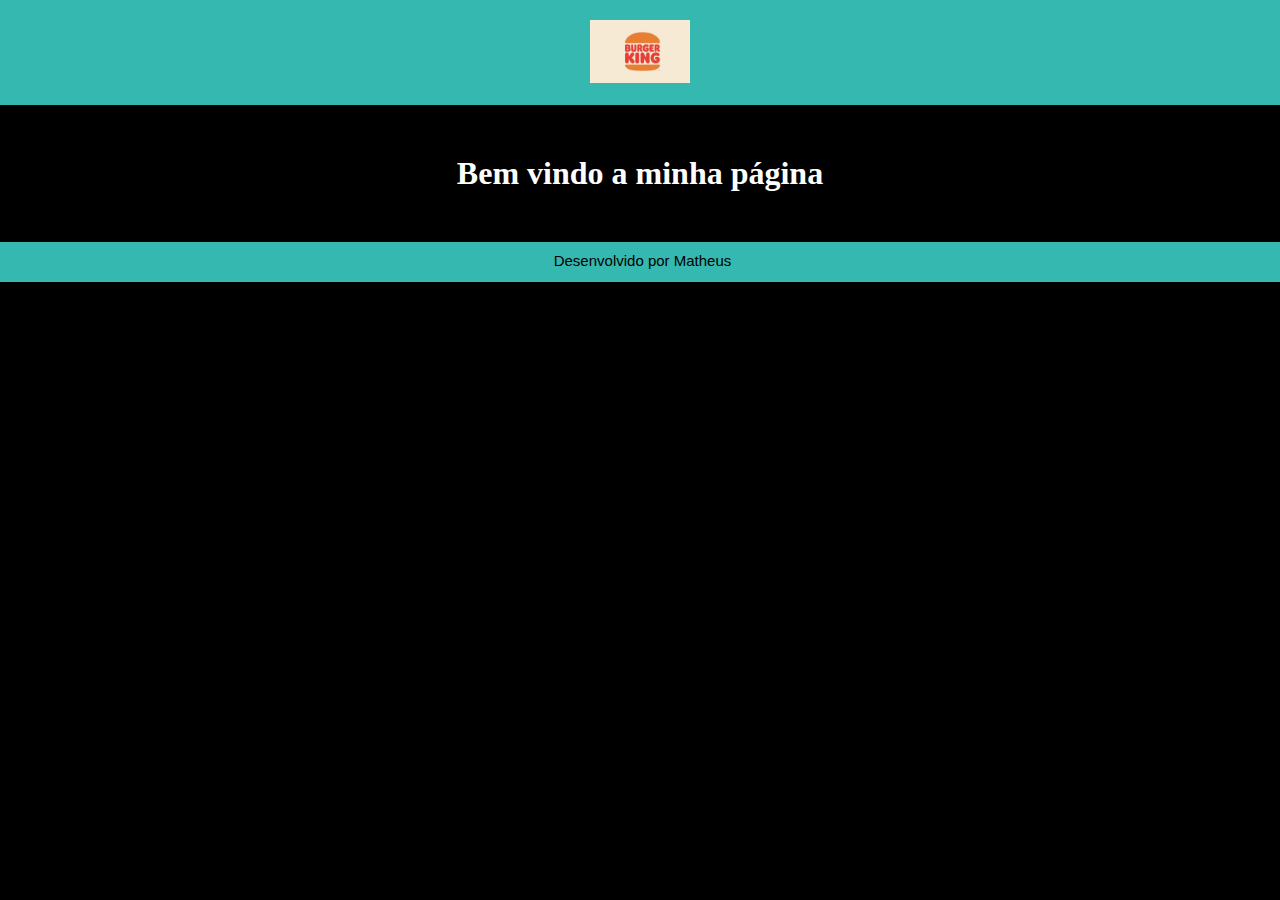
<file: index.html>
<!DOCTYPE .html>
<html>
    <head>
        <link rel="stylesheet" type="text/css" href="style.css">
    </head>
    <body>
        <header>
            <div class="container">
                <img id="logo" src="logo.jpg">
            </div>
        </header>

        <div id="div_principal">
            <h1>Bem vindo a minha página</h1>
        </div>
        
        <footer>
            <p>Desenvolvido por Matheus</p>
        </footer>
    </body>
</html>
</file>
<file: style.css>
/* TAGS */

p{
    color: rgb(0, 0, 0);
    font-size: 15px;
    font-family: Arial, Helvetica, sans-serif;
    text-align: center;
}

body {
    background-color: black;
    text-align: center;
    height: auto;
}
*{
    margin: 0;
    padding: 0%;
}
header{
    background-color: #35b8b0;
    height: 65px;
    padding: 20px;
}

footer {
    clear: both;
    background-color: #35b8b0;
    height: 30px;
    text-align: center;
    font-family: Arial, Helvetica, sans-serif;
    padding: 10px 0px 0px 5px;
}

h1{
    color: white;
}

/* IDS */

#div_principal {
    width: auto;
    float: center;
    padding: 50px 0px 50px 0px;
}

#logo {
    height: auto;
    width: auto;
    max-width: 100px;
    max-height: 100px;
}

/* class */

.container {
    width: 960px;
    margin: 0 auto;
}
</file>
